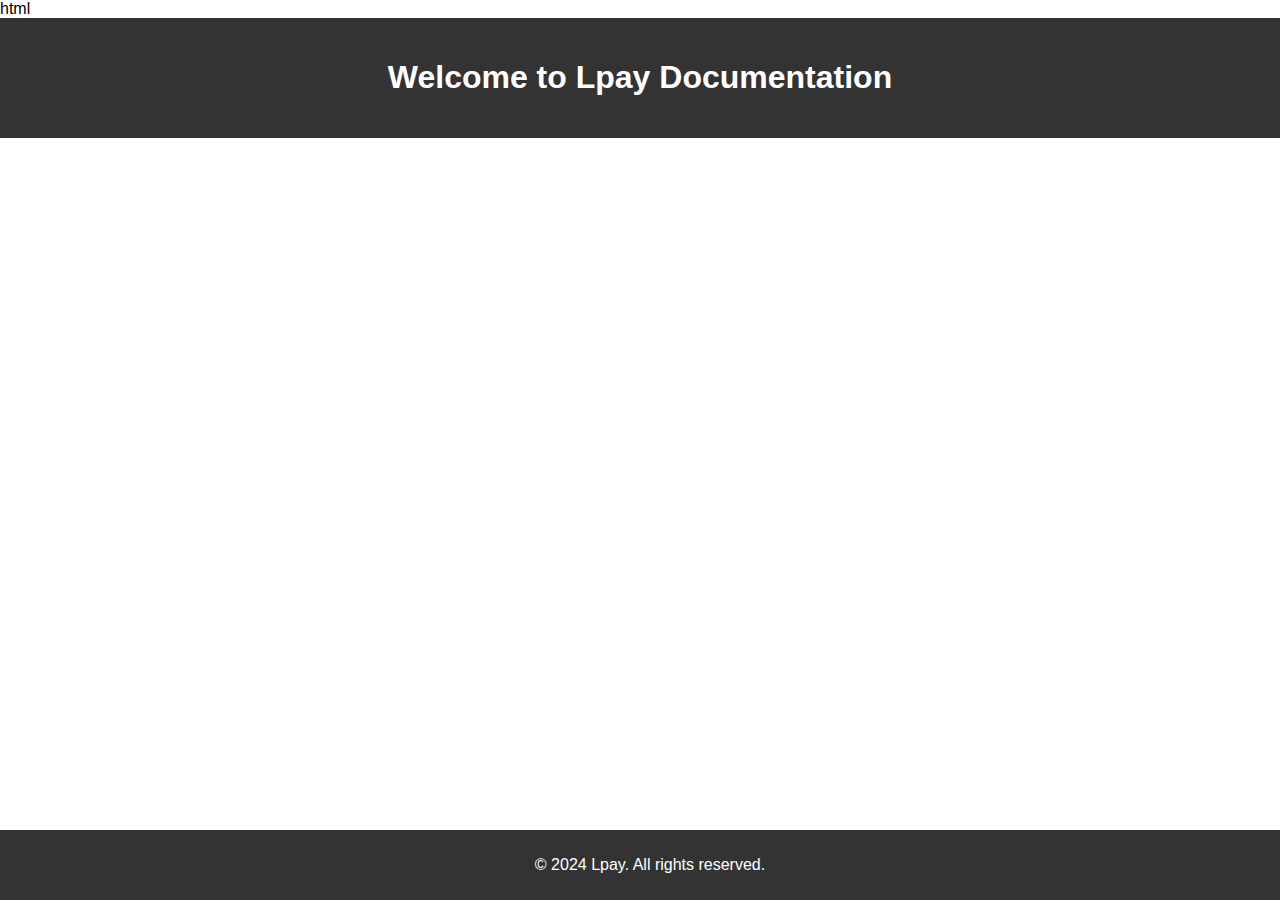
<file: b.html>
html
<!DOCTYPE html>
<html lang="en">
<head>
    <meta charset="UTF-8">
    <meta name="viewport" content="width=device-width, initial-scale=1.0">
    <title>Lpay Documentation</title>
    <style>
        body {
            font-family: 'Arial', sans-serif;
            margin: 0;
            overflow: hidden;
        }
        canvas {
            display: block;
        }
        header {
            text-align: center;
            padding: 20px;
            background-color: #333;
            color: white;
        }
        main {
            padding: 20px;
        }
        footer {
            text-align: center;
            padding: 10px;
            background-color: #333;
            color: white;
            position: fixed;
            bottom: 0;
            width: 100%;
        }
    </style>
</head>
<body>
    <header>
        <h1>Welcome to Lpay Documentation</h1>
    </header>

    <main>
        <!-- Your documentation content here -->
    </main>

    <footer>
        <p>&copy; 2024 Lpay. All rights reserved.</p>
    </footer>

    <script src="https://threejs.org/build/three.js"></script>
    <script>
        // Add your Three.js 3D elements and animations here
    </script>
</body>
</html>
</file>
